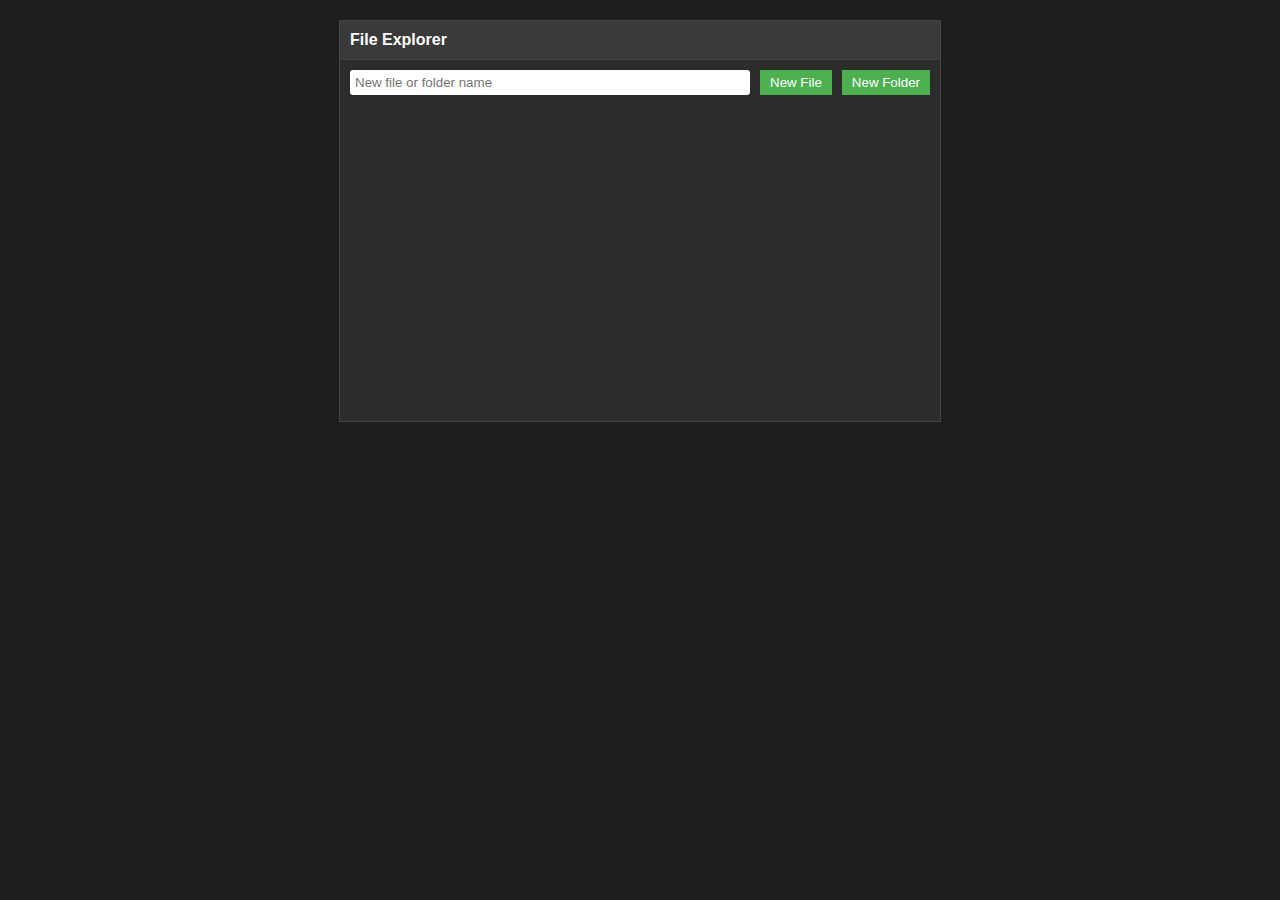
<file: apps/File system/index.html>
<!DOCTYPE html>
<html lang="en">
<head>
  <meta charset="UTF-8">
  <title>Zeb11 File System</title>
  <link rel="stylesheet" href="style.css">
</head>
<body>
  <div id="desktop">
    <div class="window" id="fileExplorer">
      <div class="title-bar">File Explorer</div>
      <div class="toolbar">
        <input type="text" id="newFileName" placeholder="New file or folder name">
        <button onclick="createItem('file')">New File</button>
        <button onclick="createItem('folder')">New Folder</button>
      </div>
      <div class="content" id="fileContent"></div>
    </div>
  </div>

  <script src="filesystem.js"></script>
</body>
</html>
</file>
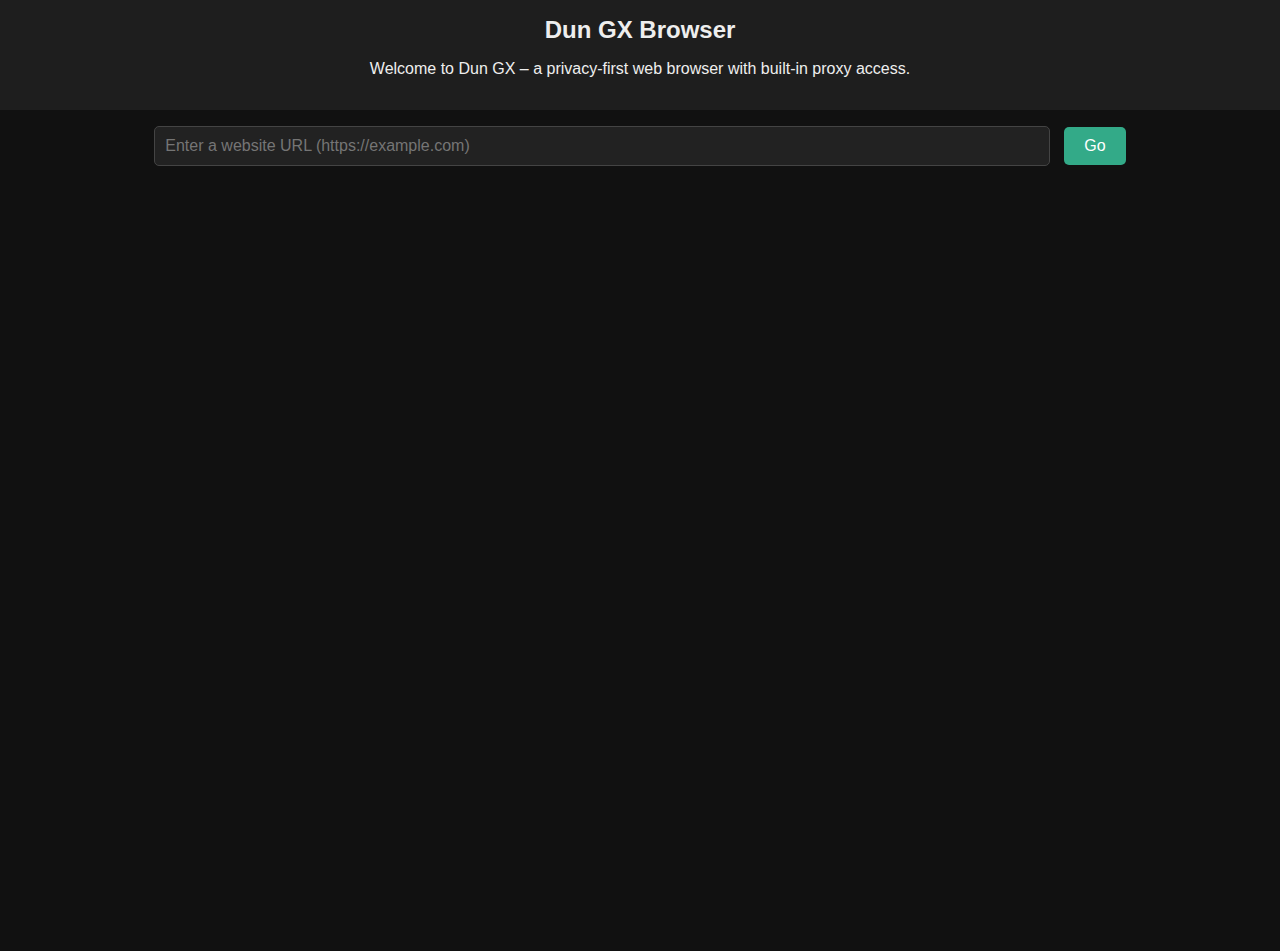
<file: apps/ZebGX/index.html>
<!DOCTYPE html>
<html lang="en">
<head>
  <meta charset="UTF-8">
  <title>Dun GX Browser</title>
  <style>
    body {
      margin: 0;
      font-family: Arial, sans-serif;
      background-color: #111;
      color: #eee;
    }

    header {
      background-color: #1e1e1e;
      padding: 1em;
      text-align: center;
    }

    h2 {
      margin: 0;
    }

    form {
      text-align: center;
      padding: 1em;
    }

    input[type="text"] {
      width: 70%;
      padding: 10px;
      font-size: 1em;
      border-radius: 5px;
      border: 1px solid #444;
      background-color: #222;
      color: #eee;
    }

    button {
      padding: 10px 20px;
      font-size: 1em;
      border: none;
      background-color: #3a8;
      color: white;
      border-radius: 5px;
      margin-left: 10px;
      cursor: pointer;
    }

    iframe {
      width: 100%;
      height: 85vh;
      border: none;
    }
  </style>
</head>
<body>
  <header>
    <h2>Dun GX Browser</h2>
    <p>Welcome to Dun GX – a privacy-first web browser with built-in proxy access.</p>
  </header>

  <form onsubmit="loadProxyURL(event)">
    <input type="text" id="urlInput" placeholder="Enter a website URL (https://example.com)">
    <button type="submit">Go</button>
  </form>

  <iframe id="proxyFrame"></iframe>

  <script>
    function encodeUltravioletURL(url) {
      return btoa(url)
        .replace(/\+/g, "-")
        .replace(/\//g, "_")
        .replace(/=+$/, '');
    }

    function loadProxyURL(e) {
      e.preventDefault();
      const input = document.getElementById("urlInput").value.trim();

      if (!input.startsWith("http://") && !input.startsWith("https://")) {
        alert("Please enter a valid URL starting with http:// or https://");
        return;
      }

      const encodedURL = encodeUltravioletURL(input);
      const proxy = "https://https://domainsubairjjj.baselinux.net//"; // Replace if you use your own proxy

      document.getElementById("proxyFrame").src = proxy + encodedURL;
    }
  </script>
</body>
</html>
</file>
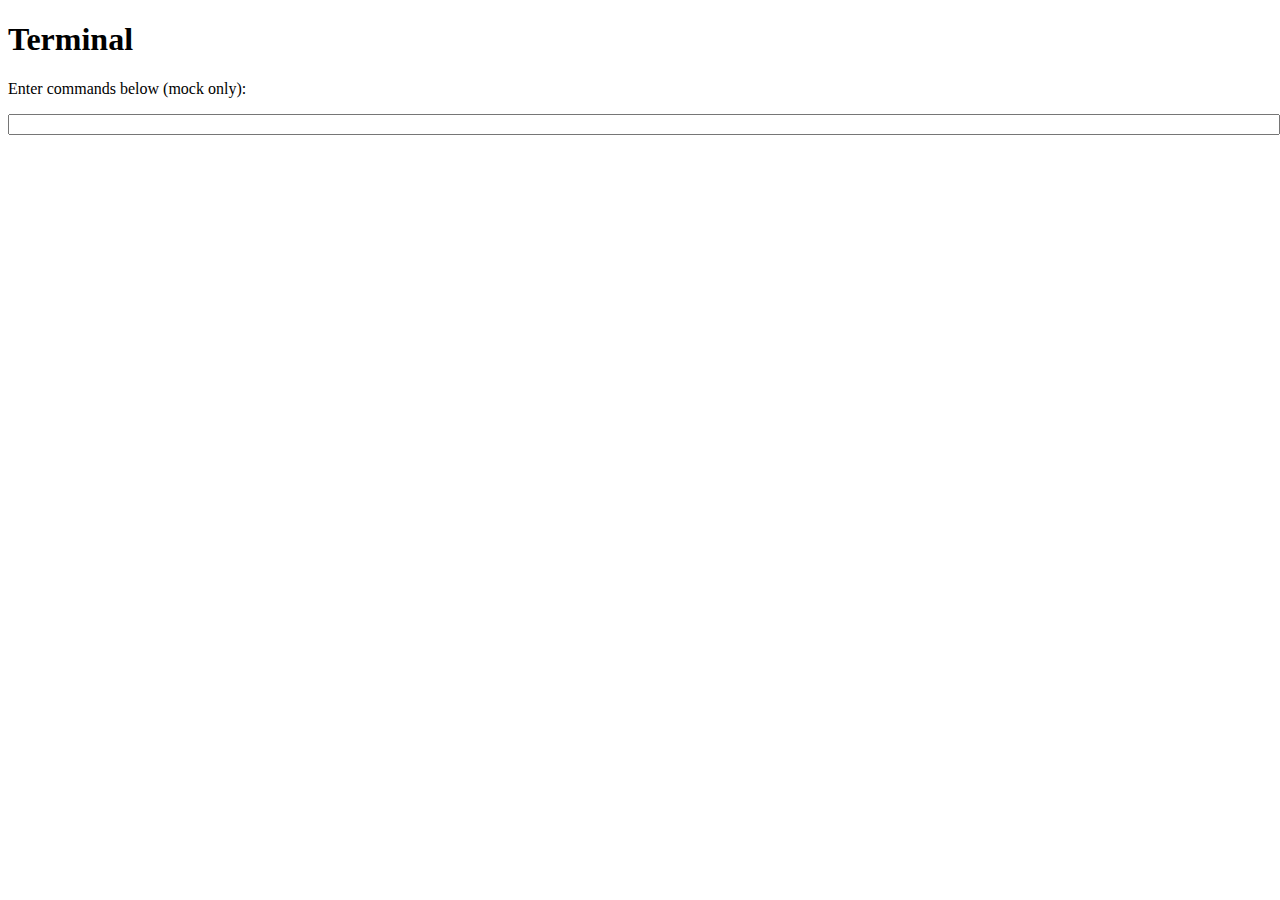
<file: Terminal/terminal.html>
<!DOCTYPE html>
<html><body>
<h1>Terminal</h1>
<p>Enter commands below (mock only):</p>
<input type="text" style="width:100%;" onkeydown="if(event.key==='Enter'){document.getElementById('output').innerHTML += '<br>$ '+this.value; this.value='';}" />
<pre id="output"></pre>
</body></html>
</file>
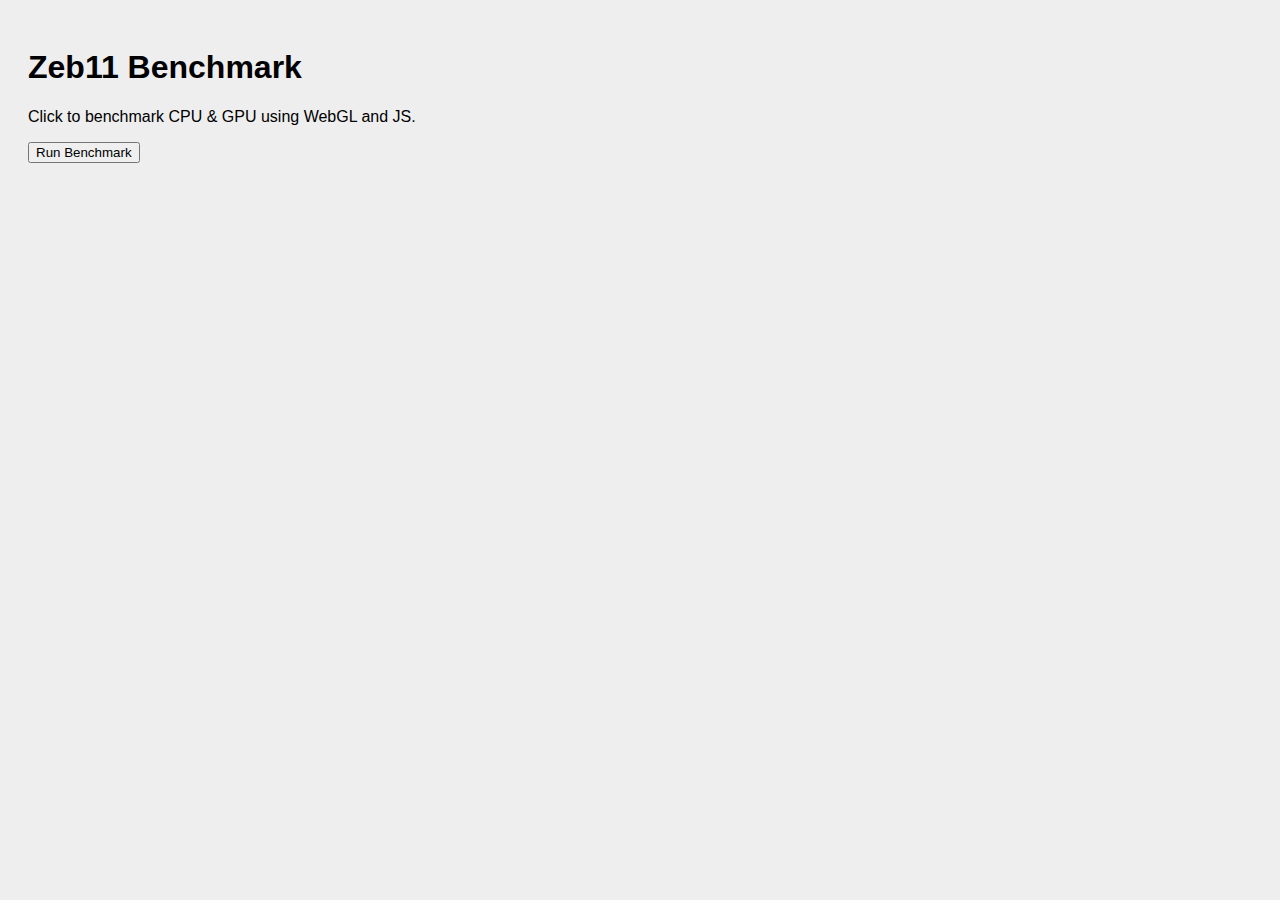
<file: apps/Benchmark/benchmark.html>
<!DOCTYPE html>
<html>
<head>
  <title>Benchmark</title>
  <style>
    body { font-family: sans-serif; background: #eee; padding: 20px; }
    #results { margin-top: 20px; }
  </style>
</head>
<body>
  <h1>Zeb11 Benchmark</h1>
  <p>Click to benchmark CPU & GPU using WebGL and JS.</p>
  <button onclick="runBenchmark()">Run Benchmark</button>
  <div id="results"></div>

  <script>
    function runBenchmark() {
      const start = performance.now();
      let sum = 0;
      for (let i = 0; i < 1e7; i++) {
        sum += Math.sqrt(i);
      }
      const cpuScore = Math.round(10000 / (performance.now() - start) * 100);
      
      let gl = document.createElement('canvas').getContext('webgl');
      const gpu = gl ? gl.getParameter(gl.RENDERER) : 'Unknown';

      document.getElementById('results').innerHTML = `
        <strong>CPU Score:</strong> ${cpuScore}<br>
        <strong>GPU:</strong> ${gpu}<br>
        <strong>Rating:</strong> ${cpuScore > 500 ? 'Fast' : 'Basic'}
      `;
    }
  </script>
</body>
</html>
</file>
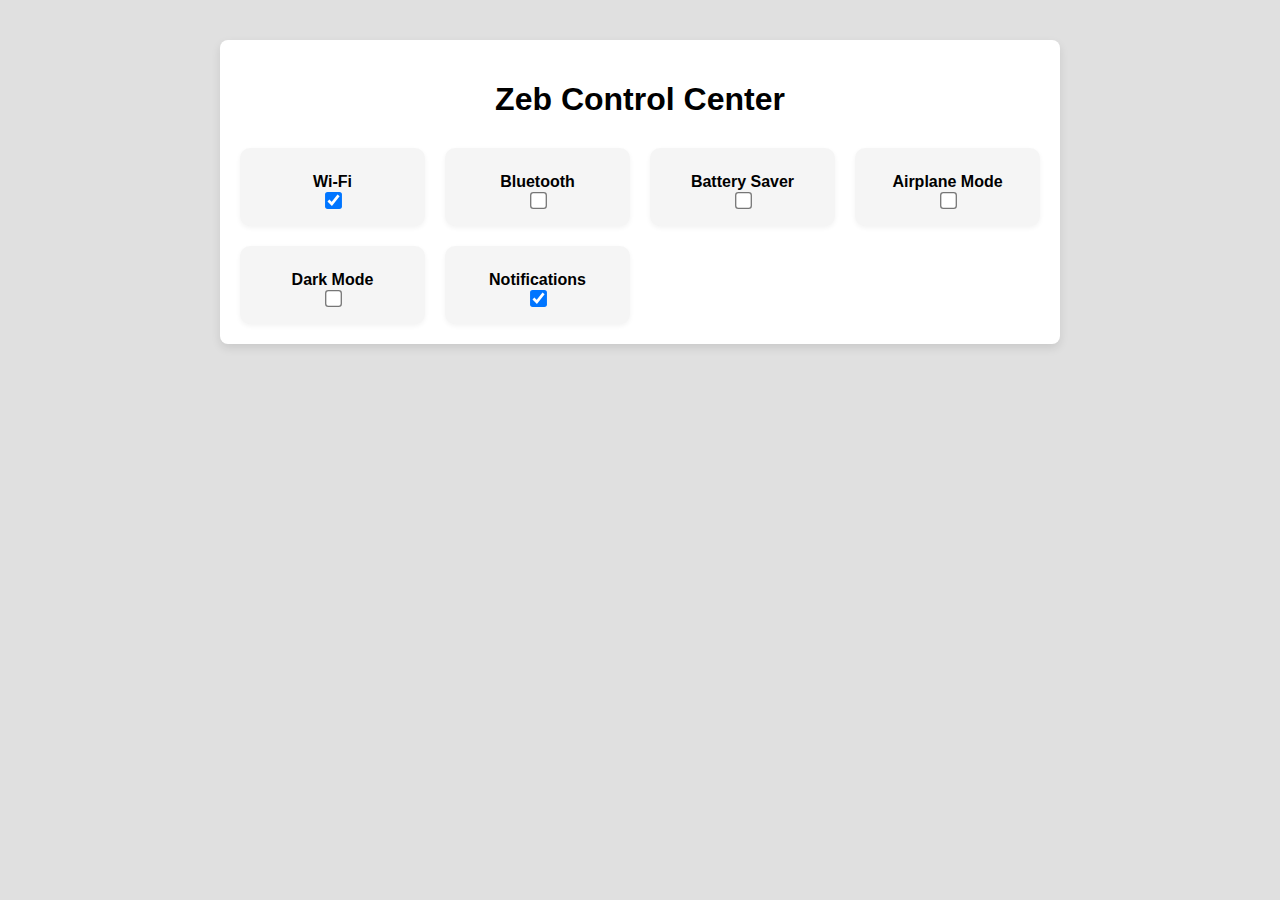
<file: apps/ControlCenter/controlcenter.html>
<!DOCTYPE html>
<html lang="en">
<head>
  <meta charset="UTF-8">
  <title>Zeb Control Center</title>
  <style>
    body {
      margin: 0;
      font-family: 'Segoe UI', sans-serif;
      background-color: #e0e0e0;
    }
    .control-center {
      width: 100%;
      max-width: 800px;
      margin: auto;
      background: #fff;
      border-radius: 8px;
      box-shadow: 0 4px 10px rgba(0,0,0,0.1);
      padding: 20px;
      margin-top: 40px;
    }
    h1 {
      text-align: center;
      margin-bottom: 30px;
    }
    .grid {
      display: grid;
      grid-template-columns: repeat(auto-fill, minmax(160px, 1fr));
      gap: 20px;
    }
    .tile {
      background: #f5f5f5;
      padding: 15px;
      text-align: center;
      border-radius: 10px;
      box-shadow: 0 2px 5px rgba(0,0,0,0.05);
      transition: all 0.2s ease;
    }
    .tile:hover {
      background: #eaeaea;
      cursor: pointer;
    }
    .tile h2 {
      margin: 10px 0 0 0;
      font-size: 16px;
    }
    .switch {
      margin-top: 10px;
    }
    input[type="checkbox"] {
      transform: scale(1.3);
    }
  </style>
</head>
<body>
  <div class="control-center">
    <h1>Zeb Control Center</h1>
    <div class="grid">
      <div class="tile">
        <h2>Wi-Fi</h2>
        <label class="switch">
          <input type="checkbox" checked>
        </label>
      </div>
      <div class="tile">
        <h2>Bluetooth</h2>
        <label class="switch">
          <input type="checkbox">
        </label>
      </div>
      <div class="tile">
        <h2>Battery Saver</h2>
        <label class="switch">
          <input type="checkbox">
        </label>
      </div>
      <div class="tile">
        <h2>Airplane Mode</h2>
        <label class="switch">
          <input type="checkbox">
        </label>
      </div>
      <div class="tile">
        <h2>Dark Mode</h2>
        <label class="switch">
          <input type="checkbox">
        </label>
      </div>
      <div class="tile">
        <h2>Notifications</h2>
        <label class="switch">
          <input type="checkbox" checked>
        </label>
      </div>
    </div>
  </div>
</body>
</html>
</file>
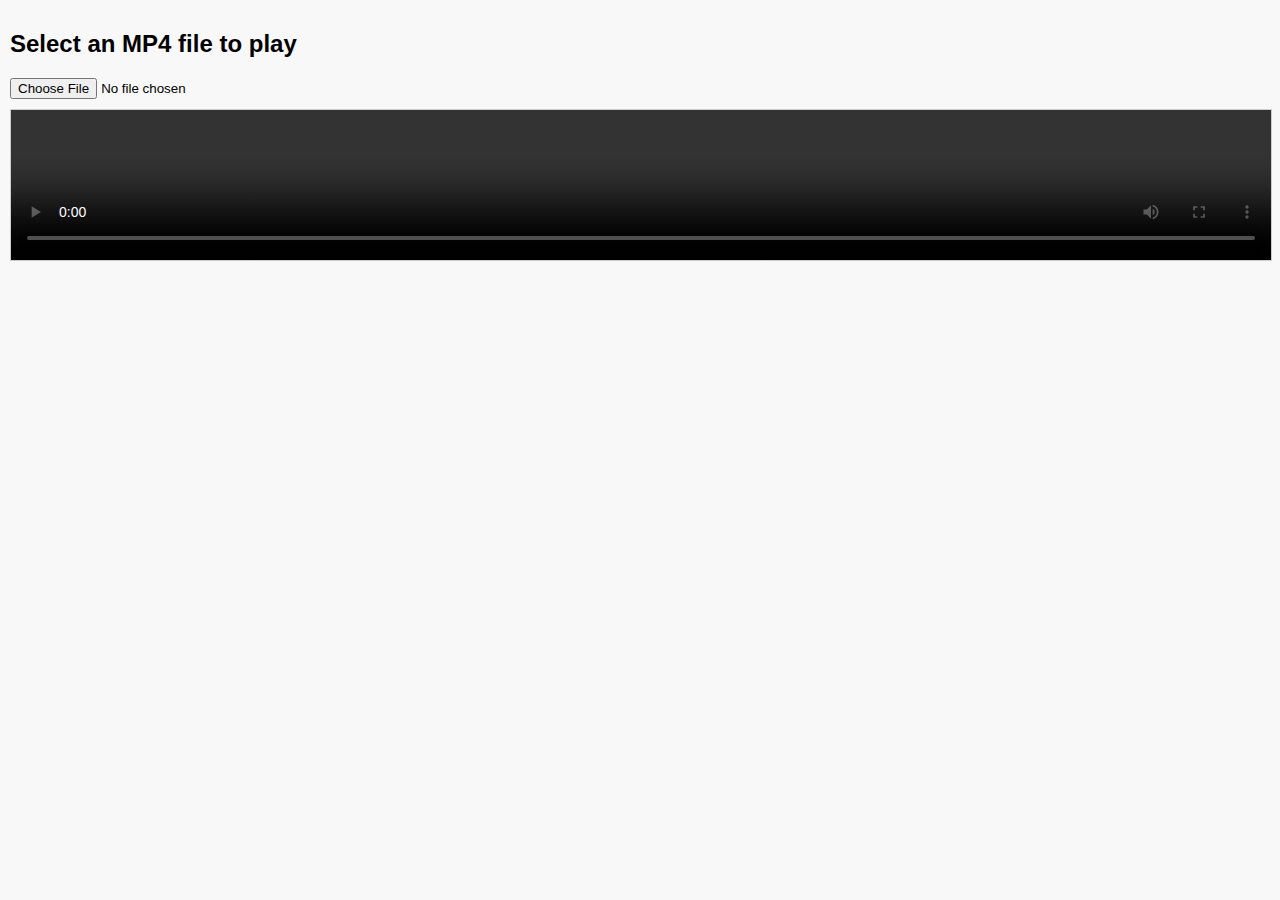
<file: apps/MP4Viewer/mp4viewer.html>
<!DOCTYPE html>
<html lang="en">
<head>
  <meta charset="UTF-8">
  <title>MP4 Viewer</title>
  <style>
    body {
      margin: 0;
      padding: 10px;
      font-family: sans-serif;
      background: #f8f8f8;
    }
    input {
      margin-bottom: 10px;
    }
    video {
      width: 100%;
      max-height: 80vh;
      border: 1px solid #ccc;
      background: black;
    }
  </style>
</head>
<body>
  <h2>Select an MP4 file to play</h2>
  <input type="file" accept="video/mp4" onchange="playVideo(event)" />
  <video id="videoPlayer" controls></video>

  <script>
    function playVideo(event) {
      const file = event.target.files[0];
      if (file) {
        const video = document.getElementById('videoPlayer');
        video.src = URL.createObjectURL(file);
        video.play();
      }
    }
  </script>
</body>
</html>
</file>
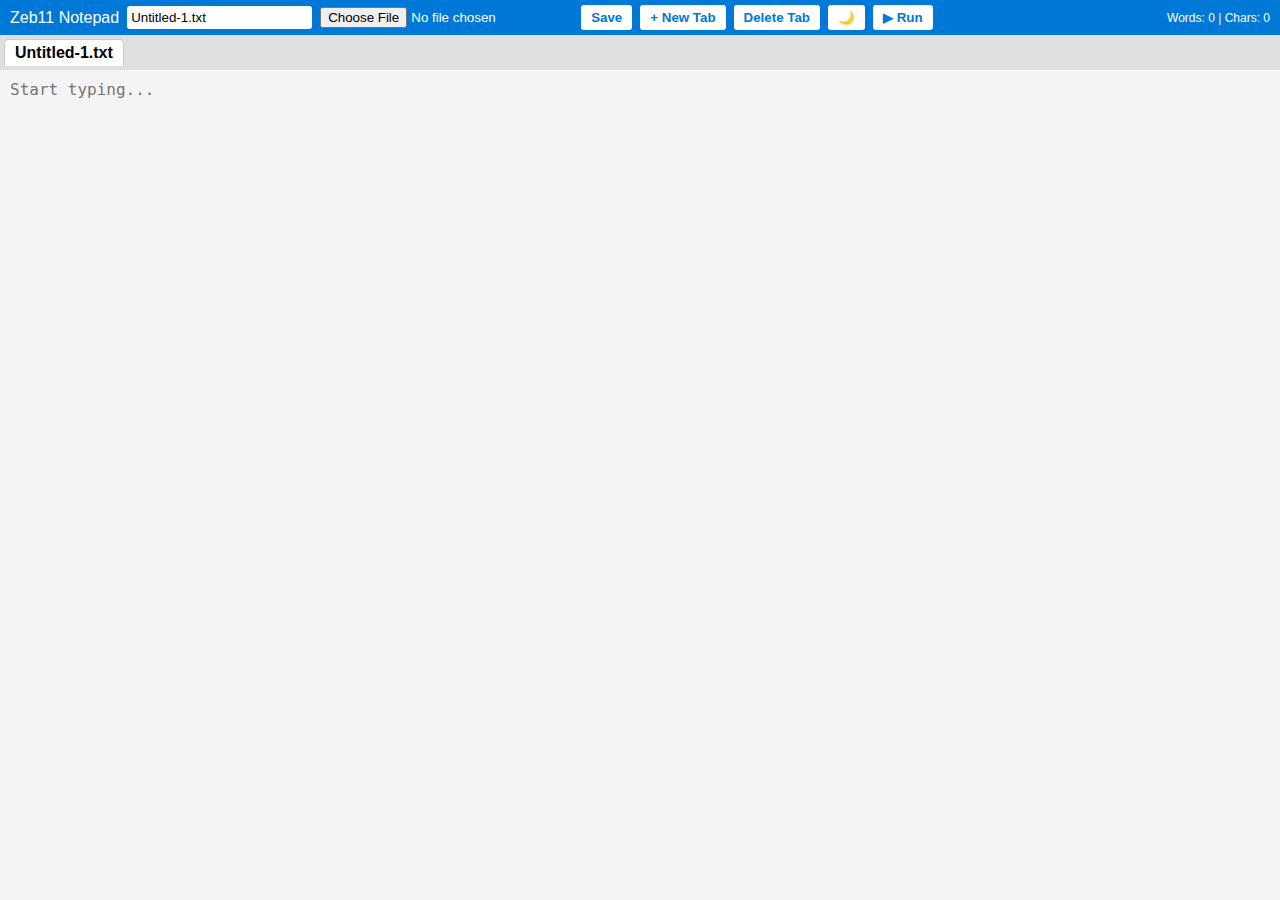
<file: apps/Notepad/notepad.html>
<!DOCTYPE html>
<html lang="en">
<head>
  <meta charset="UTF-8">
  <title>Zeb11 Notepad</title>
  <style>
    :root {
      --bg: #f4f4f4;
      --text: #000;
      --toolbar: #0078D7;
      --button: #fff;
      --button-text: #0078D7;
      --tab-bg: #e0e0e0;
    }
    [data-theme="dark"] {
      --bg: #1e1e1e;
      --text: #fff;
      --toolbar: #333;
      --button: #333;
      --button-text: #fff;
      --tab-bg: #2a2a2a;
    }
    body {
      margin: 0;
      font-family: 'Segoe UI', sans-serif;
      background: var(--bg);
      color: var(--text);
    }
    #toolbar {
      background: var(--toolbar);
      color: white;
      padding: 5px 10px;
      display: flex;
      align-items: center;
      gap: 8px;
    }
    #toolbar input[type="text"] {
      padding: 4px;
      border: none;
      border-radius: 3px;
    }
    #toolbar button {
      background: var(--button);
      color: var(--button-text);
      border: none;
      padding: 5px 10px;
      font-weight: bold;
      border-radius: 3px;
      cursor: pointer;
    }
    #status {
      margin-left: auto;
      font-size: 12px;
    }
    #tabs {
      display: flex;
      background: var(--tab-bg);
      padding: 4px;
      overflow-x: auto;
    }
    .tab {
      background: white;
      border: 1px solid #ccc;
      padding: 4px 10px;
      margin-right: 4px;
      border-radius: 5px 5px 0 0;
      cursor: pointer;
    }
    .tab.active {
      background: #fff;
      font-weight: bold;
      border-bottom: none;
    }
    textarea {
      width: 100%;
      height: calc(100vh - 120px);
      border: none;
      padding: 10px;
      box-sizing: border-box;
      font-size: 16px;
      resize: none;
      outline: none;
      font-family: monospace;
      background: var(--bg);
      color: var(--text);
    }
    iframe {
      width: 100%;
      height: 300px;
      border: none;
      display: none;
      background: white;
    }
  </style>
</head>
<body data-theme="light">
  <div id="toolbar">
    <span>Zeb11 Notepad</span>
    <input id="filename" type="text" placeholder="Filename">
    <input id="upload" type="file">
    <button onclick="saveFile()">Save</button>
    <button onclick="newTab()">+ New Tab</button>
    <button onclick="deleteTab()">Delete Tab</button>
    <button onclick="toggleDarkMode()">🌙</button>
    <button onclick="runHTML()">▶ Run</button>
    <span id="status">Words: 0 | Chars: 0</span>
  </div>
  <div id="tabs"></div>
  <textarea id="editor" placeholder="Start typing..."></textarea>
  <iframe id="preview"></iframe>

  <script>
    let tabs = [], activeTab = null;
    const editor = document.getElementById('editor');
    const filenameInput = document.getElementById('filename');
    const tabsContainer = document.getElementById('tabs');
    const status = document.getElementById('status');
    const preview = document.getElementById('preview');

    let db;
    const request = indexedDB.open("Zeb11Notepad", 1);
    request.onupgradeneeded = e => {
      db = e.target.result;
      db.createObjectStore("tabs", { keyPath: "id" });
    };
    request.onsuccess = e => {
      db = e.target.result;
      loadTabsFromDB();
    };

    function saveToDB(tab) {
      const tx = db.transaction("tabs", "readwrite");
      tx.objectStore("tabs").put(tab);
    }

    function deleteFromDB(id) {
      const tx = db.transaction("tabs", "readwrite");
      tx.objectStore("tabs").delete(id);
    }

    function loadTabsFromDB() {
      const tx = db.transaction("tabs", "readonly");
      const store = tx.objectStore("tabs");
      const request = store.getAll();
      request.onsuccess = () => {
        tabs = request.result;
        if (tabs.length > 0) {
          setActiveTab(tabs[0].id);
        } else {
          newTab();
        }
      };
    }

    editor.addEventListener('input', () => {
      if (activeTab) {
        activeTab.content = editor.value;
        saveToDB(activeTab);
        updateStatus();
      }
    });

    function updateStatus() {
      const text = editor.value;
      status.textContent = `Words: ${text.trim().split(/\s+/).filter(Boolean).length} | Chars: ${text.length}`;
    }

    function newTab() {
      const id = Date.now();
      const tab = { id, name: `Untitled-${tabs.length + 1}.txt`, content: '' };
      tabs.push(tab);
      setActiveTab(id);
      saveToDB(tab);
    }

    function setActiveTab(id) {
      activeTab = tabs.find(t => t.id === id);
      if (activeTab) {
        editor.value = activeTab.content;
        filenameInput.value = activeTab.name;
        renderTabs();
        updateStatus();
      }
    }

    function renderTabs() {
      tabsContainer.innerHTML = '';
      tabs.forEach(tab => {
        const el = document.createElement('div');
        el.className = 'tab' + (tab === activeTab ? ' active' : '');
        el.innerText = tab.name;
        el.onclick = () => setActiveTab(tab.id);
        tabsContainer.appendChild(el);
      });
    }

    function deleteTab() {
      if (!activeTab) return;
      tabs = tabs.filter(t => t.id !== activeTab.id);
      deleteFromDB(activeTab.id);
      if (tabs.length > 0) {
        setActiveTab(tabs[0].id);
      } else {
        newTab();
      }
    }

    function saveFile() {
      if (!activeTab) return;
      const content = editor.value;
      const filename = filenameInput.value || activeTab.name;
      activeTab.name = filename;
      saveToDB(activeTab);
      renderTabs();
      const blob = new Blob([content], { type: "text/plain" });
      const link = document.createElement("a");
      link.href = URL.createObjectURL(blob);
      link.download = filename;
      link.click();
    }

    document.getElementById('upload').addEventListener('change', e => {
      const file = e.target.files[0];
      if (file) {
        const reader = new FileReader();
        reader.onload = function(evt) {
          newTab();
          editor.value = evt.target.result;
          filenameInput.value = file.name;
          activeTab.name = file.name;
          activeTab.content = evt.target.result;
          saveToDB(activeTab);
          updateStatus();
        };
        reader.readAsText(file);
      }
    });

    function toggleDarkMode() {
      const body = document.body;
      body.dataset.theme = body.dataset.theme === "dark" ? "light" : "dark";
    }

    function runHTML() {
      preview.style.display = 'block';
      preview.srcdoc = editor.value;
    }
  </script>
</body>
</html>
</file>
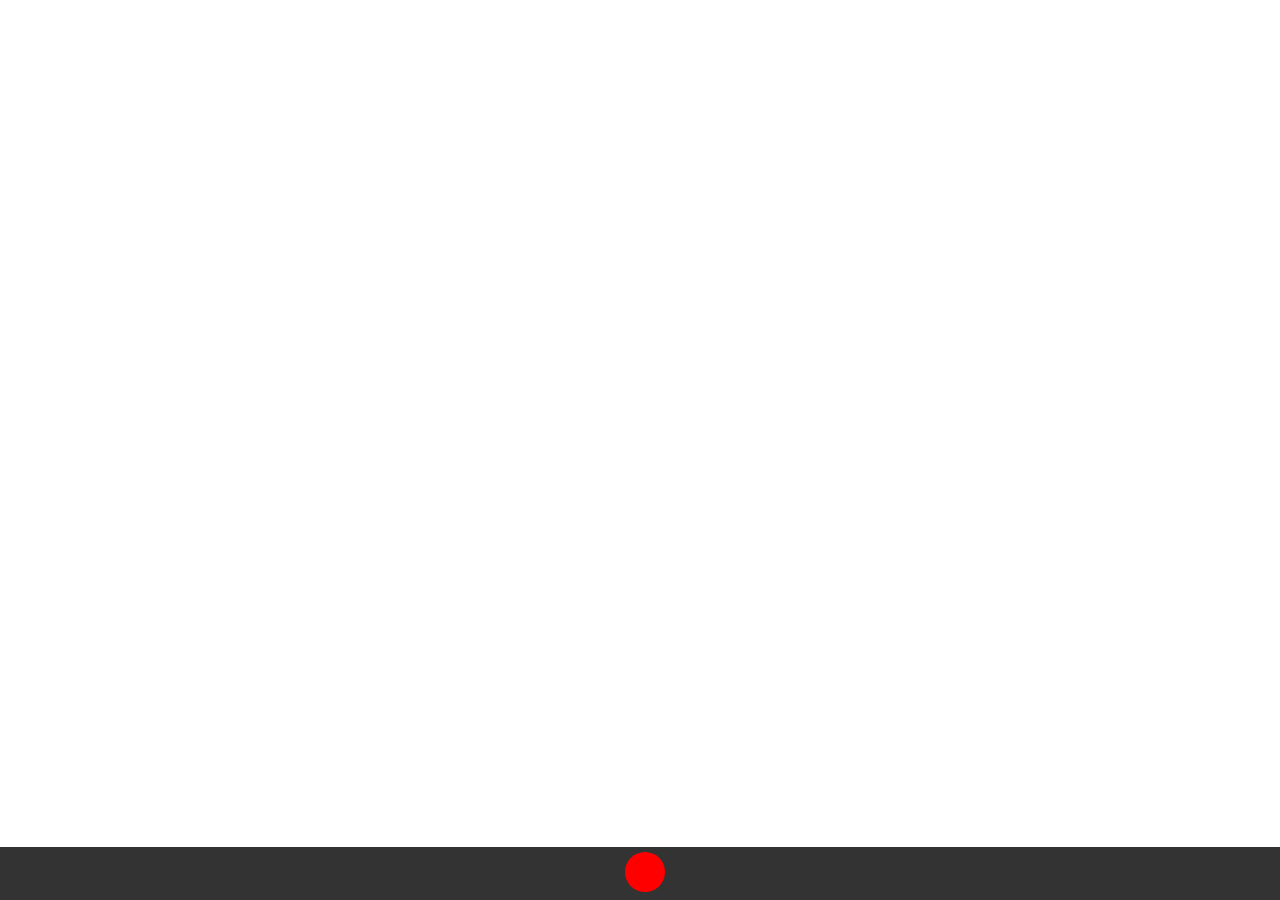
<file: apps/PackageInstaller/installer.html>
<!DOCTYPE html>
<html lang="en">
<head>
  <meta charset="UTF-8">
  <meta name="viewport" content="width=device-width, initial-scale=1.0">
  <title>Zeb11 OS</title>
  <style>
    body { margin: 0; font-family: Arial; background: white; }
    .taskbar { position: fixed; bottom: 0; width: 100%; background: #333; color: white; display: flex; align-items: center; padding: 5px; }
    .taskbar-center { margin: 0 auto; }
    #start-button { background: red; border-radius: 50%; width: 40px; height: 40px; border: none; cursor: pointer; }
    #start-menu { position: fixed; bottom: 50px; background: #222; color: white; padding: 10px; display: none; }
    .app-window { position: absolute; top: 50px; left: 50px; width: 300px; background: #eee; border: 1px solid #333; display: none; }
    .app-header { background: #333; color: white; padding: 5px; display: flex; justify-content: space-between; }
    .app-content { padding: 10px; }
  </style>
</head>
<body>

<div class="taskbar">
  <div class="taskbar-center">
    <button id="start-button" onclick="toggleStartMenu()"></button>
    <div id="start-menu">
      <ul>
        <li onclick="openApp('zebgx')">ZebGX Browser</li>
        <li onclick="openApp('zeb-store')">Zeb Store</li>
        <li onclick="openApp('zeb-installer')">Package Installer</li>
      </ul>
    </div>
  </div>
</div>

<!-- Package Installer App -->
<div id="zeb-installer" class="app-window">
  <div class="app-header">
    <span>Package Installer</span>
    <button onclick="closeApp('zeb-installer')">✖</button>
  </div>
  <div class="app-content">
    <p>Select packages to install:</p>
    <label><input type="checkbox" value="Notepad"> Notepad</label><br>
    <label><input type="checkbox" value="Calculator"> Calculator</label><br>
    <label><input type="checkbox" value="Weather App"> Weather App</label><br>
    <label><input type="checkbox" value="Terminal"> Terminal</label><br><br>
    <button onclick="runInstaller()">Install Selected</button>
    <div id="install-log" style="margin-top: 10px; font-size: 0.9em;"></div>
  </div>
</div>

<script>
  function toggleStartMenu() {
    const menu = document.getElementById('start-menu');
    menu.style.display = menu.style.display === 'block' ? 'none' : 'block';
  }

  function openApp(appId) {
    document.getElementById(appId).style.display = 'block';
    document.getElementById('start-menu').style.display = 'none';
  }

  function closeApp(appId) {
    document.getElementById(appId).style.display = 'none';
  }

  function runInstaller() {
    const log = document.getElementById('install-log');
    const checkboxes = document.querySelectorAll('#zeb-installer input[type="checkbox"]');
    let installed = [];

    checkboxes.forEach(cb => {
      if (cb.checked) {
        installed.push(cb.value);
      }
    });

    if (installed.length === 0) {
      log.innerHTML = "<p>No packages selected.</p>";
      return;
    }

    log.innerHTML = "<p>Installing...</p>";

    setTimeout(() => {
      log.innerHTML = installed.map(app => `<p>✔️ ${app} installed successfully.</p>`).join('');
    }, 1000);
  }
</script>

</body>
</html>
</file>
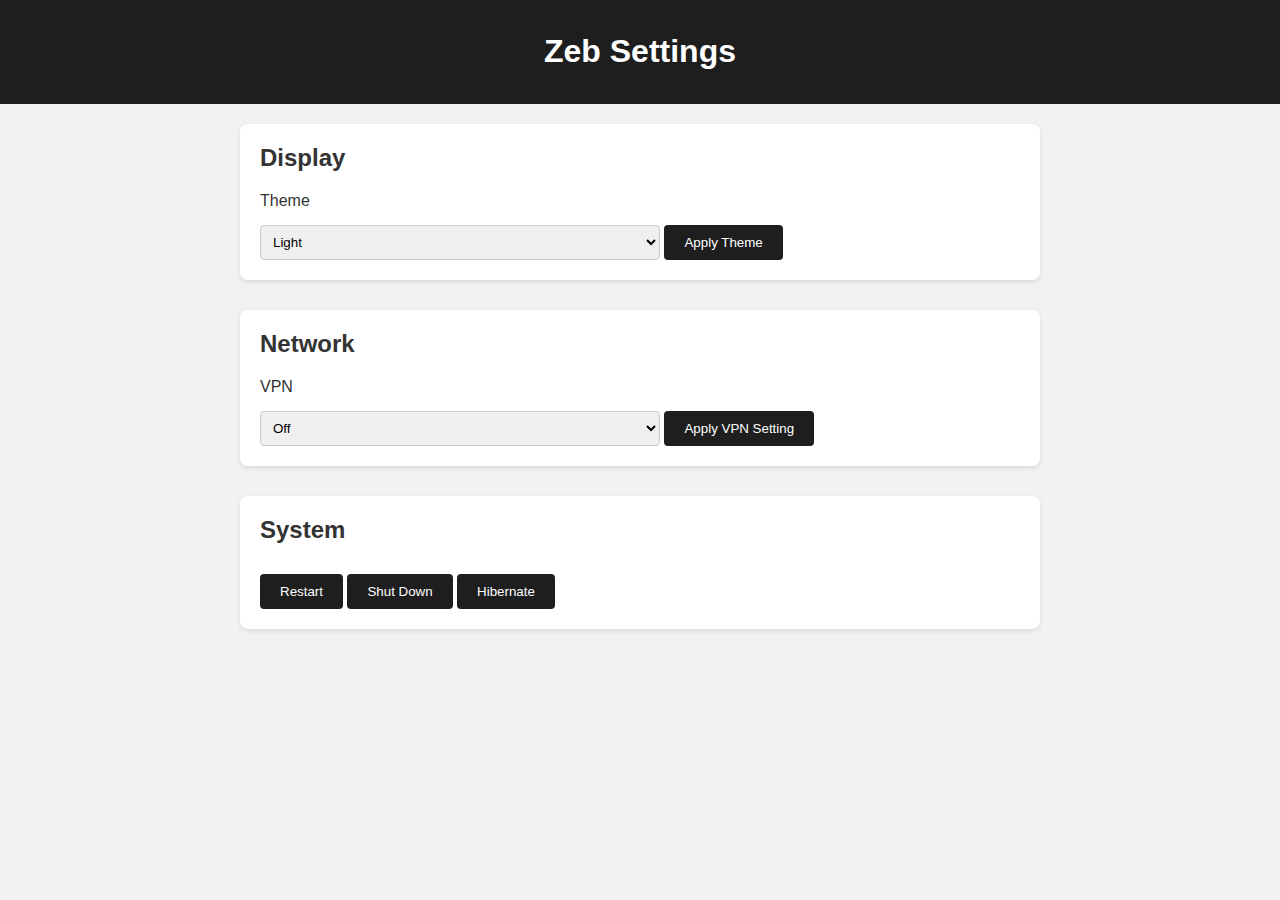
<file: apps/Settings/settings.html>
<!DOCTYPE html>
<html lang="en">
<head>
  <meta charset="UTF-8">
  <title>Zeb Settings</title>
  <style>
    body {
      margin: 0;
      font-family: 'Segoe UI', sans-serif;
      background: #f2f2f2;
      color: #333;
    }
    header {
      background-color: #1e1e1e;
      color: white;
      padding: 12px;
      text-align: center;
    }
    .settings-section {
      padding: 20px;
      max-width: 800px;
      margin: auto;
    }
    .section {
      margin-bottom: 30px;
      background: white;
      padding: 20px;
      border-radius: 8px;
      box-shadow: 0 2px 5px rgba(0,0,0,0.1);
    }
    .section h2 {
      margin-top: 0;
    }
    label {
      display: block;
      margin: 10px 0 5px;
    }
    input, select {
      padding: 8px;
      width: 100%;
      max-width: 400px;
      border: 1px solid #ccc;
      border-radius: 4px;
    }
    button {
      margin-top: 10px;
      padding: 10px 20px;
      background: #1e1e1e;
      color: white;
      border: none;
      border-radius: 4px;
      cursor: pointer;
    }
    button:hover {
      background: #333;
    }
  </style>
</head>
<body>
  <header>
    <h1>Zeb Settings</h1>
  </header>

  <div class="settings-section">
    <div class="section">
      <h2>Display</h2>
      <label for="theme">Theme</label>
      <select id="theme">
        <option value="light">Light</option>
        <option value="dark">Dark</option>
      </select>
      <button onclick="applyTheme()">Apply Theme</button>
    </div>

    <div class="section">
      <h2>Network</h2>
      <label for="vpn">VPN</label>
      <select id="vpn">
        <option value="off">Off</option>
        <option value="on">On</option>
      </select>
      <button onclick="toggleVPN()">Apply VPN Setting</button>
    </div>

    <div class="section">
      <h2>System</h2>
      <button onclick="alert('System will restart...')">Restart</button>
      <button onclick="alert('System will shut down...')">Shut Down</button>
      <button onclick="alert('Hibernating...')">Hibernate</button>
    </div>
  </div>

  <script>
    function applyTheme() {
      const theme = document.getElementById('theme').value;
      alert('Theme set to ' + theme);
    }

    function toggleVPN() {
      const vpn = document.getElementById('vpn').value;
      alert('VPN is now ' + vpn);
    }
  </script>
</body>
</html>
</file>
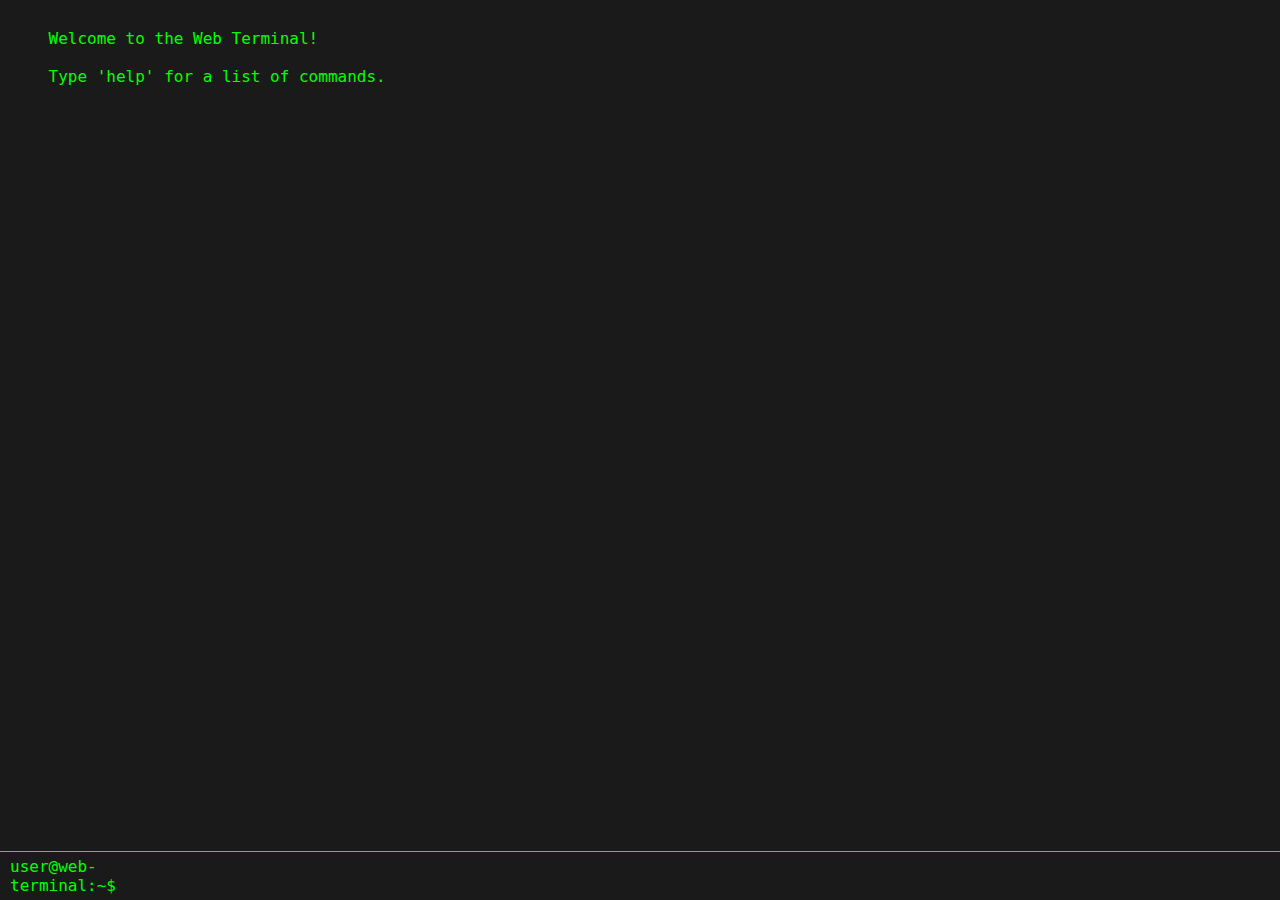
<file: apps/Terminal/terminal.html>
<!DOCTYPE html>
<html lang="en">
<head>
  <meta charset="UTF-8" />
  <title>Zeb Web Terminal</title>
  <style>
    body {
      background: #1a1a1a;
      color: #00ff00;
      font-family: 'Cascadia Code', 'Fira Code', monospace;
      margin: 0;
      display: flex;
      flex-direction: column;
      height: 100vh;
      overflow: hidden;
    }
    #terminal-output {
      flex-grow: 1;
      padding: 10px;
      overflow-y: auto;
      white-space: pre-wrap;
      word-break: break-word;
      scrollbar-width: thin;
      scrollbar-color: #00ff00 #1a1a1a;
    }
    #terminal-output::-webkit-scrollbar {
      width: 8px;
    }
    #terminal-output::-webkit-scrollbar-track {
      background: #1a1a1a;
    }
    #terminal-output::-webkit-scrollbar-thumb {
      background-color: #00ff00;
      border-radius: 4px;
    }
    #input-line {
      display: flex;
      padding: 5px 10px;
      border-top: 1px solid #00ff00;
    }
    #prompt {
      color: #00ff00;
      margin-right: 5px;
    }
    #input {
      background: none;
      color: #00ff00;
      border: none;
      outline: none;
      width: 100%;
      font-family: inherit;
      font-size: 1em;
    }
    #input:focus {
      caret-color: #00ff00;
    }
  </style>
</head>
<body>
  <div id="terminal-output">
    Welcome to the Web Terminal!<br>
    Type 'help' for a list of commands.<br><br>
  </div>
  <div id="input-line">
    <span id="prompt">user@web-terminal:~$&nbsp;</span>
    <input id="input" autofocus spellcheck="false" autocomplete="off" />
  </div>

  <script>
    const termOutput = document.getElementById('terminal-output');
    const input = document.getElementById('input');
    const promptSpan = document.getElementById('prompt');

    const scrollToBottom = () => {
      termOutput.scrollTop = termOutput.scrollHeight;
    };

    const writeToTerminal = (text) => {
      termOutput.innerHTML += text + "<br>";
      scrollToBottom();
    };

    const banner = `
  ███████╗███████╗██████╗ ██╗    ██╗██╗███╗   ██╗
  ██╔════╝██╔════╝██╔══██╗██║    ██║██║████╗  ██║
  █████╗  █████╗  ██████╔╝██║ █╗ ██║██║██╔██╗ ██║
  ██╔══╝  ██╔══╝  ██╔═══╝ ██║███╗██║██║██║╚██╗██║
  ███████╗███████╗██║     ╚███╔███╔╝██║██║ ╚████║
  ╚══════╝╚══════╝╚═╝      ╚══╝╚══╝ ╚═╝╚═╝  ╚═══╝
           Zeb11 Web Terminal - v1.0.0`;

    // Virtual file system
    const files = {
      "readme.txt": "Welcome to Zeb Web Terminal.",
      "motd": "Welcome back, Commander.\nToday is a good day to hack."
    };

    // Sudo state
    let sudoMode = false;
    let awaitingSudoPassword = false;
    const SUDO_PASSWORD = "zeb11pass"; // Example sudo password

    // Current user
    let currentUser = 'web-user';

    // Helper to simulate ping with DNS lookup using fetch HEAD request to get IP info (dummy)
    async function simulatePing(host) {
      if (!host) host = 'localhost';
      try {
        const response = await fetch(`https://${host}`, { method: 'HEAD' });
        return `Pinging ${host} with 32 bytes of data:
Reply from 127.0.0.1: bytes=32 time=1ms TTL=64
Reply from 127.0.0.1: bytes=32 time=1ms TTL=64

Ping statistics:
  Packets: Sent = 2, Received = 2, Lost = 0 (0% loss)`;
      } catch (e) {
        return `Ping request could not find host ${host}. Please check the name and try again.`;
      }
    }

    // Helper to simulate DNS lookup
    async function simulateDNS(domain) {
      if (!domain) return "Usage: dns [domain]";
      try {
        const response = await fetch(`https://dns.google/resolve?name=${domain}`);
        const data = await response.json();
        if(data && data.Answer){
          const answers = data.Answer.map(ans => `${ans.name} - ${ans.type} - ${ans.data}`).join('\n');
          return `DNS Lookup for ${domain}:\n${answers}`;
        } else {
          return `No DNS records found for ${domain}`;
        }
      } catch(e) {
        return `DNS lookup failed for ${domain}`;
      }
    }

    const executeCommand = async (cmd) => {
      if (awaitingSudoPassword) {
        // Check sudo password
        if (cmd === SUDO_PASSWORD) {
          sudoMode = true;
          awaitingSudoPassword = false;
          promptSpan.textContent = "root@web-terminal:~$ ";
          writeToTerminal("sudo: Authentication successful. You now have root privileges.");
        } else {
          awaitingSudoPassword = false;
          writeToTerminal("sudo: Authentication failure");
        }
        return "";
      }

      const [command, ...args] = cmd.trim().split(' ');
      switch (command) {
        case 'help':
          return `Available commands:
  help              - Show this help message.
  clear             - Clear the screen.
  date              - Show current date and time.
  echo [text]       - Print text.
  whoami            - Show current user.
  exit              - End session.
  banner            - Show Zeb11 banner.
  motd              - Show message of the day.
  cat [file]        - Show file contents.
  boot              - Simulate Zeb11 boot.
  ping [host]       - Simulate ping command.
  curl [url]        - Simulate curl output.
  repo              - Project GitHub link.
  sudo              - Execute command as root (requires password).
  addfile [name] [content] - Add a virtual file.
  ls                - List virtual files.
  dns [domain]      - Simulate DNS lookup.
  reboot            - Simulate rebooting terminal.`;
        case 'date':
          return new Date().toString();
        case 'whoami':
          return sudoMode ? 'root' : currentUser;
        case 'echo':
          return args.join(' ');
        case 'clear':
          termOutput.innerHTML = '';
          return '';
        case 'exit':
          return 'Session ended. Refresh the page to start a new session.';
        case 'banner':
          return banner;
        case 'motd':
          return files['motd'].replace(/\n/g, '<br>');
        case 'cat':
          if (!args[0]) return 'cat: Missing file operand.';
          if (files[args[0]]) {
            return files[args[0]].replace(/\n/g, '<br>');
          }
          return `cat: ${args[0]}: No such file or directory`;
        case 'boot':
          return `[ OK ] Booting ZebOS...
[ OK ] Loading kernel modules...
[ OK ] Mounting virtual filesystem...
[ OK ] Starting terminal environment...
Welcome to Zeb11 Web Terminal.`;
        case 'ping':
          return await simulatePing(args[0]);
        case 'curl':
          return `<html><body><h1>Welcome to ${args[0] || 'zeb11.com'}</h1></body></html>`;
        case 'repo':
          return 'Official Repo: <a href="https://github.com/hamzah7800/zeb11" target="_blank" style="color:#00ffff;">click here</a>';
        case 'sudo':
          if (sudoMode) {
            return 'You are already root.';
          }
          awaitingSudoPassword = true;
          writeToTerminal('Password: (type password and press Enter)');
          return '';
        case 'addfile':
          if (!sudoMode) return 'Permission denied: You must use sudo to add files.';
          if (!args[0]) return 'Usage: addfile [filename] [content]';
          const filename = args[0];
          const content = args.slice(1).join(' ');
          if (!content) return 'Usage: addfile [filename] [content]';
          files[filename] = content;
          return `File '${filename}' added.`;
        case 'ls':
          return Object.keys(files).join('\n');
        case 'dns':
          return await simulateDNS(args[0]);
        case 'reboot':
          termOutput.innerHTML = '';
          writeToTerminal('Rebooting Zeb11 Web Terminal...\n');
          writeToTerminal(banner);
          promptSpan.textContent = 'user@web-terminal:~$ ';
          sudoMode = false;
          return '';
        default:
          return `Command not found: ${command}`;
      }
    };

    input.addEventListener('keydown', async (e) => {
      if (e.key === 'Enter') {
        const cmd = input.value.trim();
        if (!cmd) return;
        writeToTerminal(`<span style="color: #00ff00;">${sudoMode ? 'root' : 'user'}@web-terminal:~$</span> ${cmd}`);

        const output = await executeCommand(cmd);
        if (output) writeToTerminal(output.replace(/\n/g, '<br>'));

        input.value = '';

        // Keep focus
        input.focus();
      }
    });

    window.addEventListener('load', () => input.focus());
    document.addEventListener('click', () => input.focus());
  </script>
</body>
</html>
</file>
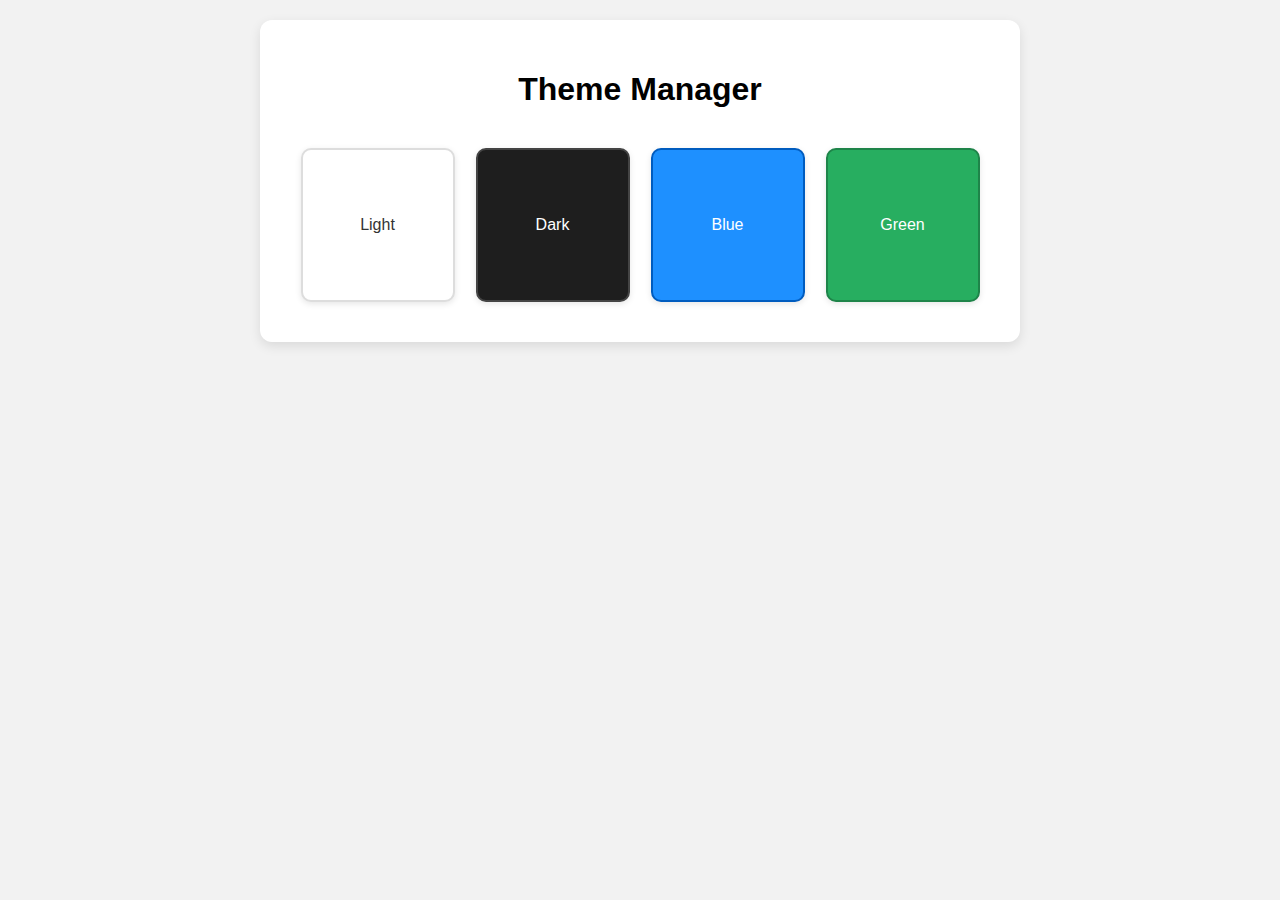
<file: apps/Themes/themes.html>
<!DOCTYPE html>
<html lang="en">
<head>
  <meta charset="UTF-8">
  <title>Zeb Theme Manager</title>
  <style>
    body {
      font-family: 'Segoe UI', sans-serif;
      background-color: #f2f2f2;
      margin: 0;
      padding: 20px;
    }
    .theme-manager {
      max-width: 700px;
      margin: auto;
      background: white;
      padding: 30px;
      border-radius: 12px;
      box-shadow: 0 4px 12px rgba(0,0,0,0.1);
    }
    h1 {
      text-align: center;
    }
    .themes {
      display: flex;
      flex-wrap: wrap;
      justify-content: space-around;
      margin-top: 30px;
    }
    .theme {
      width: 150px;
      height: 150px;
      border-radius: 10px;
      margin: 10px;
      box-shadow: 0 2px 6px rgba(0,0,0,0.1);
      cursor: pointer;
      display: flex;
      align-items: center;
      justify-content: center;
      transition: transform 0.2s ease;
    }
    .theme:hover {
      transform: scale(1.05);
    }
    .light { background: #fff; color: #333; border: 2px solid #ddd; }
    .dark { background: #1e1e1e; color: white; border: 2px solid #444; }
    .blue { background: #1e90ff; color: white; border: 2px solid #005cbf; }
    .green { background: #27ae60; color: white; border: 2px solid #1e8449; }
  </style>
</head>
<body>
  <div class="theme-manager">
    <h1>Theme Manager</h1>
    <div class="themes">
      <div class="theme light" onclick="applyTheme('light')">Light</div>
      <div class="theme dark" onclick="applyTheme('dark')">Dark</div>
      <div class="theme blue" onclick="applyTheme('blue')">Blue</div>
      <div class="theme green" onclick="applyTheme('green')">Green</div>
    </div>
  </div>

  <script>
    function applyTheme(theme) {
      alert("Applied " + theme + " theme.");
      // You can add dynamic theme switching logic here
      // For example: document.body.className = theme;
    }
  </script>
</body>
</html>
</file>
<file: apps/File system/style.css>
body {
  margin: 0;
  background: #1e1e1e;
  font-family: sans-serif;
  color: white;
}

.window {
  background: #2c2c2c;
  border: 1px solid #444;
  width: 600px;
  height: 400px;
  margin: 20px auto;
  display: flex;
  flex-direction: column;
}

.title-bar {
  background: #3a3a3a;
  padding: 10px;
  font-weight: bold;
  border-bottom: 1px solid #444;
}

.toolbar {
  padding: 10px;
  background: #2c2c2c;
  display: flex;
  gap: 10px;
}

input {
  flex: 1;
  padding: 5px;
  border-radius: 3px;
  border: none;
}

button {
  padding: 5px 10px;
  background: #4caf50;
  border: none;
  color: white;
  cursor: pointer;
}

.content {
  flex: 1;
  overflow-y: auto;
  padding: 10px;
}

.item {
  padding: 5px;
  margin: 5px 0;
  background: #3a3a3a;
  cursor: pointer;
  border-radius: 4px;
}
</file>
